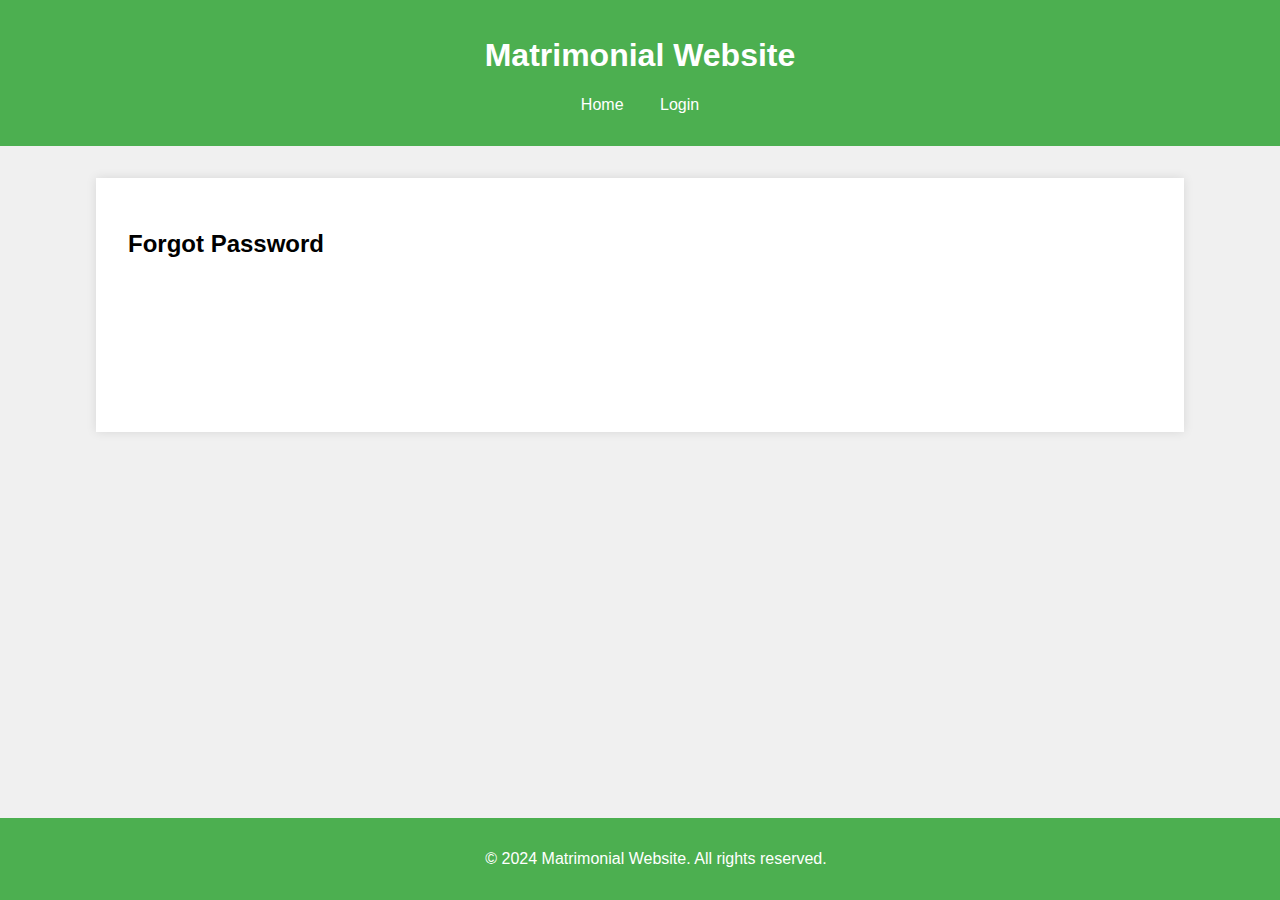
<file: forgot-password.html>
<!-- forgot-password.html -->
<!DOCTYPE html>
<html lang="en">
<head>
    <meta charset="UTF-8">
    <meta name="viewport" content="width=device-width, initial-scale=1.0">
    <title>Forgot Password</title>
    <link rel="stylesheet" href="style.css">
</head>
<body>
    <header>
        <h1>Matrimonial Website</h1>
        <nav>
            <ul>
                <li><a href="index.html">Home</a></li>
                <li><a href="login.html">Login</a></li>
            </ul>
        </nav>
    </header>
    <main>
        <h2>Forgot Password</h2>
        <form id="forgotPasswordForm">
            <label for="email">Enter your email:</label>
            <input type="email" id="email" name="email" required>
            <button type="submit">Send Reset Link</button>
        </form>
    </main>
    <footer>
        <p>&copy; 2024 Matrimonial Website. All rights reserved.</p>
    </footer>
    <script src="script.js"></script>
</body>
</html>
</file>
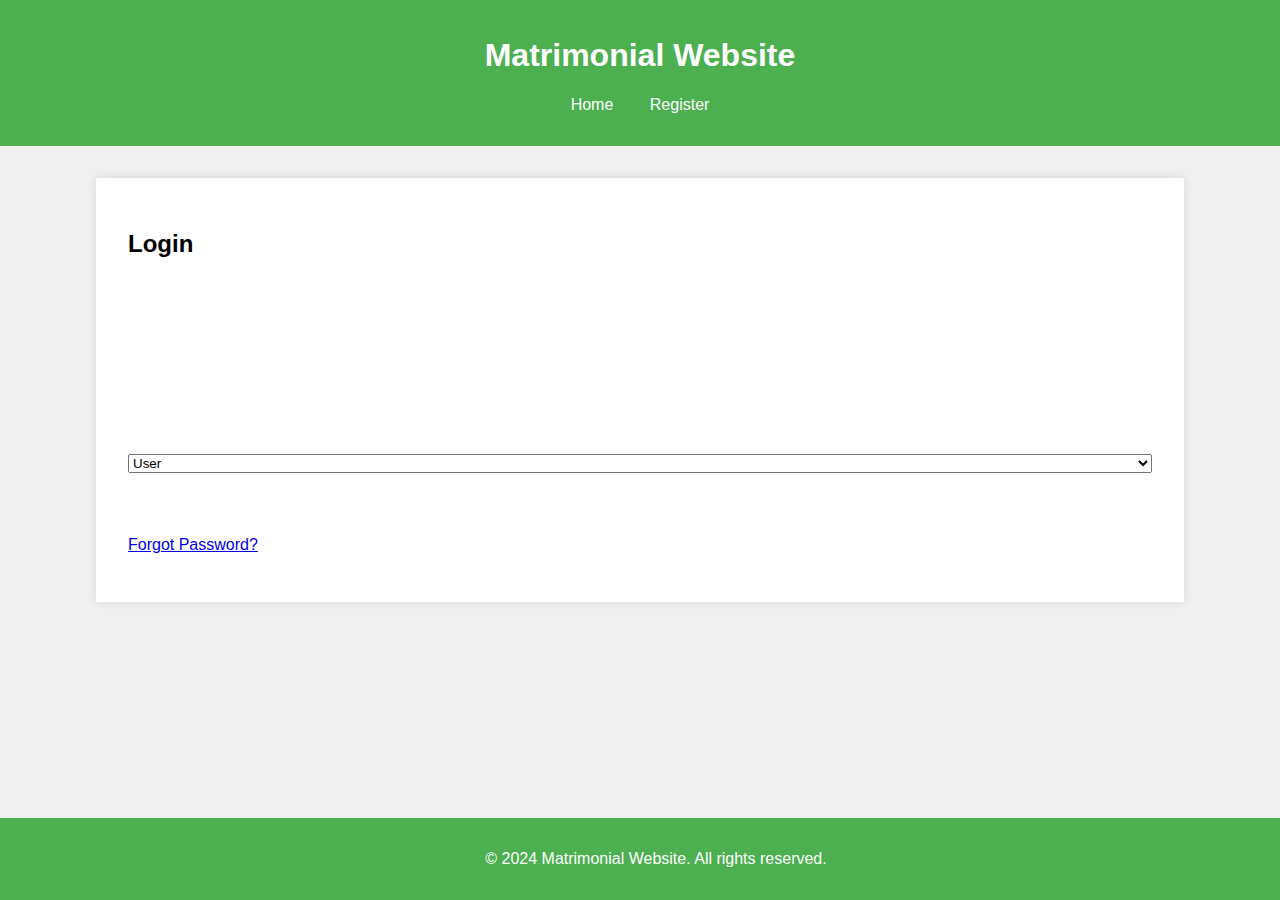
<file: login.html>
<!-- login.html -->
<!DOCTYPE html>
<html lang="en">
<head>
    <meta charset="UTF-8">
    <meta name="viewport" content="width=device-width, initial-scale=1.0">
    <title>Login</title>
    <link rel="stylesheet" href="style.css">
</head>
<body>
    <header>
        <h1>Matrimonial Website</h1>
        <nav>
            <ul>
                <li><a href="index.html">Home</a></li>
                <li><a href="register.html">Register</a></li>
            </ul>
        </nav>
    </header>
    <main>
        <h2>Login</h2>
        <form id="loginForm">
            <label for="email">Email:</label>
            <input type="email" id="email" name="email" required>
            <label for="password">Password:</label>
            <input type="password" id="password" name="password" required>
            <label for="loginType">Login as:</label>
            <select id="loginType" name="loginType">
                <option value="user">User</option>
                <option value="admin">Admin</option>
            </select>
            <button type="submit">Login</button>
        </form>
        <p><a href="forgot-password.html">Forgot Password?</a></p>
    </main>
    <footer>
        <p>&copy; 2024 Matrimonial Website. All rights reserved.</p>
    </footer>
    <script src="script.js"></script>
</body>
</html>
</file>
<file: style.css>
body {
    font-family: Arial, sans-serif;
    margin: 0;
    padding: 0;
    background-color: #f0f0f0;
    overflow-x: hidden;
    animation: fadeIn 1s ease-out;
}

header {
    background-color: #4CAF50;
    color: white;
    padding: 1rem;
    text-align: center;
    animation: fadeInDown 1s ease-out;
}

nav ul {
    list-style-type: none;
    padding: 0;
}

nav ul li {
    display: inline;
    margin: 0 1rem;
}

nav ul li a {
    color: white;
    text-decoration: none;
    position: relative;
    animation: fadeInUp 1s forwards;
    animation-delay: 0.5s;
}

nav ul li a::after {
    content: '';
    position: absolute;
    width: 100%;
    transform: scaleX(0);
    height: 2px;
    bottom: -2px;
    left: 0;
    background-color: white;
    transform-origin: bottom right;
    transition: transform 0.25s ease-out;
}

nav ul li a:hover::after {
    transform: scaleX(1);
    transform-origin: bottom left;
}

main {
    padding: 2rem;
    background-color: white;
    margin: 2rem auto;
    width: 80%;
    box-shadow: 0 0 10px rgba(0, 0, 0, 0.1);
    animation: fadeIn 1s ease-out;
}

form {
    display: flex;
    flex-direction: column;
}

form label {
    margin-bottom: 0.5rem;
    opacity: 0;
    animation: fadeInUp 1s forwards;
    animation-delay: 0.5s;
}

form input, form button {
    margin-bottom: 1rem;
    padding: 0.5rem;
    border: 1px solid #ccc;
    border-radius: 4px;
    opacity: 0;
    animation: fadeInUp 1s forwards;
    animation-delay: 0.5s;
    transition: all 0.3s ease-in-out;
}

form input:focus, form button:focus {
    border-color: #4CAF50;
    box-shadow: 0 0 5px rgba(76, 175, 80, 0.5);
    transition: box-shadow 0.3s ease-in-out;
}

form button {
    background-color: #4CAF50;
    color: white;
    border: none;
    cursor: pointer;
    transform: scale(1);
}

form button:hover {
    background-color: #45a049;
    transform: scale(1.05);
}

footer {
    background-color: #4CAF50;
    color: white;
    text-align: center;
    padding: 1rem;
    position: fixed;
    bottom: 0;
    width: 100%;
    animation: fadeInUp 1s ease-out;
}

#profilesContainer {
    display: flex;
    flex-wrap: wrap;
    justify-content: center;
    gap: 1rem;
    animation: fadeIn 1s ease-out;
}

.profile {
    border: 1px solid #ccc;
    border-radius: 4px;
    padding: 1rem;
    margin: 1rem;
    width: calc(33% - 2rem);
    box-shadow: 0 0 10px rgba(0, 0, 0, 0.1);
    transition: transform 0.3s ease-out, box-shadow 0.3s ease-out;
    opacity: 0;
    animation: fadeInUp 1s forwards;
}

.profile:hover {
    transform: translateY(-10px) rotateZ(2deg);
    box-shadow: 0 0 20px rgba(0, 0, 0, 0.2);
}

.profile img {
    transition: transform 0.3s ease-out;
}

.profile:hover img {
    transform: rotateZ(-2deg);
}

.profile h3 {
    margin: 0;
    margin-bottom: 0.5rem;
}

@keyframes fadeIn {
    from {
        opacity: 0;
    }
    to {
        opacity: 1;
    }
}

@keyframes fadeInDown {
    from {
        opacity: 0;
        transform: translateY(-20px);
    }
    to {
        opacity: 1;
        transform: translateY(0);
    }
}

@keyframes fadeInUp {
    from {
        opacity: 0;
        transform: translateY(20px);
    }
    to {
        opacity: 1;
        transform: translateY(0);
    }
}/* General Styles */
body {
    font-family: Arial, sans-serif;
    margin: 0;
    padding: 0;
    background-color: #f0f0f0;
}

header {
    background-color: #4CAF50;
    color: white;
    padding: 1rem;
    text-align: center;
}

nav ul {
    list-style-type: none;
    padding: 0;
}

nav ul li {
    display: inline;
    margin: 0 1rem;
}

nav ul li a {
    color: white;
    text-decoration: none;
}

main {
    padding: 2rem;
    background-color: white;
    margin: 2rem auto;
    width: 80%;
    box-shadow: 0 0 10px rgba(0, 0, 0, 0.1);
}

footer {
    background-color: #4CAF50;
    color: white;
    text-align: center;
    padding: 1rem;
    position: fixed;
    bottom: 0;
    width: 100%;
}

/* Animated Gallery */
.animated-gallery {
    display: flex;
    justify-content: space-around;
    flex-wrap: wrap;
    gap: 1rem;
    margin-bottom: 2rem;
}

.animated-image {
    width: 100%;
    max-width: 300px;
    border-radius: 8px;
    animation: fadeIn 2s ease-in-out;
}

/* Keyframes for Fade-In Animation */
@keyframes fadeIn {
    from {
        opacity: 0;
        transform: scale(0.95);
    }
    to {
        opacity: 1;
        transform: scale(1);
    }
}

/* Info Section */
.info {
    text-align: center;
    margin-top: 2rem;
}

.info h3 {
    margin-bottom: 1rem;
}

.info p {
    font-size: 1.2rem;
    color: #555;
}
</file>
